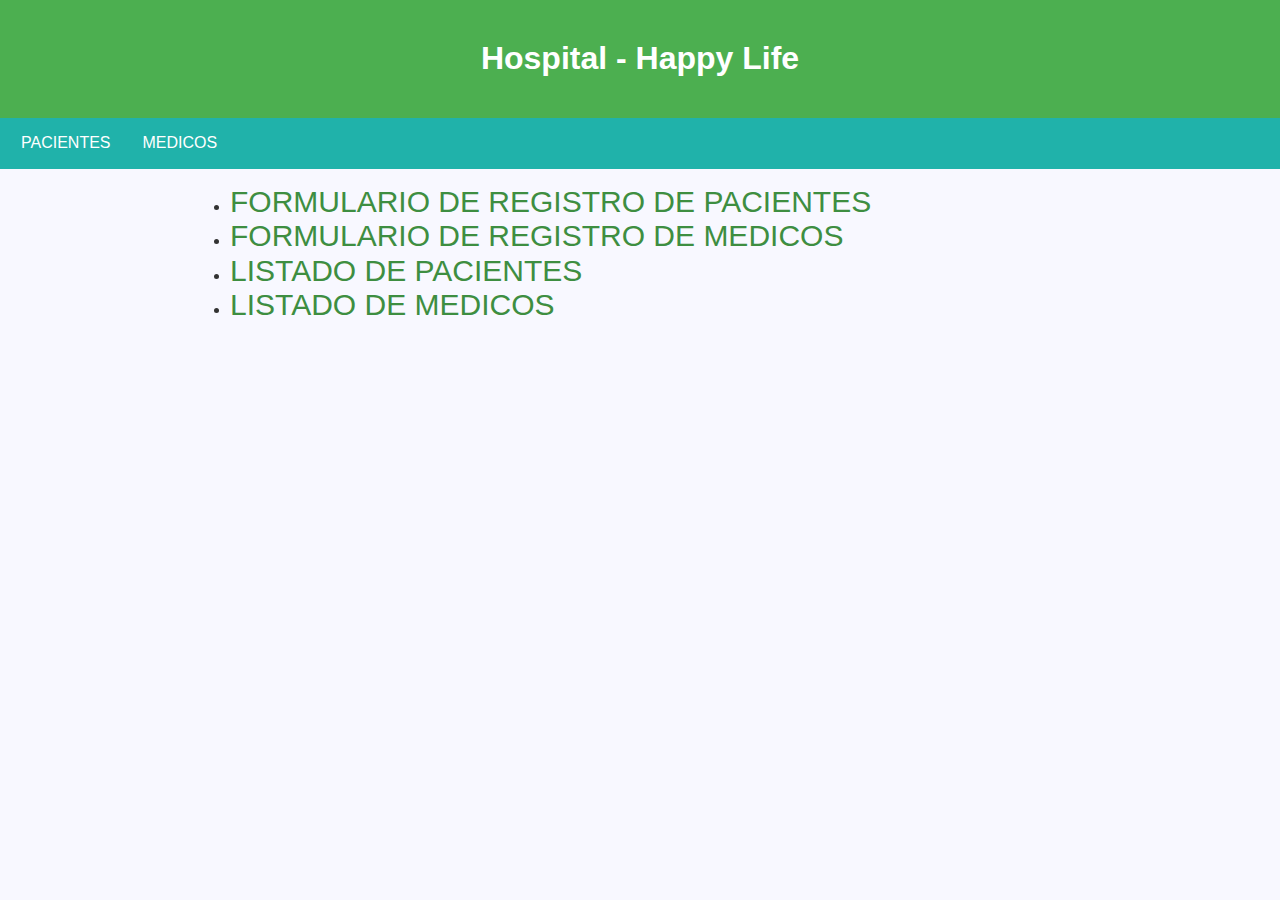
<file: index.html>
<!DOCTYPE html>
<html lang="es">
<head>
    <meta charset="UTF-8">
    <meta http-equiv="X-UA-Compatible" content="IE=edge">
    <meta name="viewport" content="width=device-width, initial-scale=1.0">
    <!-- CSS -->
    <link rel="stylesheet" href="/css/normalize.css">
    <link rel="stylesheet" href="/css/styles.css">
    <title>Happy-Life</title>
</head>
<body>
    <header class="header">
        <h1 class="title">Hospital - Happy Life</h1>
    </header>
    
        <nav class="main-nav">
            <!-- <a href="#">Logo</a> -->
            <div id="toggle-menu" class="toggle-menu">
                <label for="toggle-menu-checkbox">
                <img src="/assets/img/hamburguer-icon.png" alt="">
                </label>
            </div>
            <input 
                type="checkbox" class="toggle-menu__checkbox" id="toggle-menu-checkbox"
            >
            <ul id="main-menu" class="main-menu">
                <!-- <li class="main-menu_item">
                    <a href="#" class="main-menu_link">Login</a>
                </li> -->
                <li class="main-menu_item">
                    <a href="/pages/pacientes.html" class="main-menu_link">Pacientes</a>
                </li>
                <li class="main-menu_item">
                    <a href="/pages/medicos.html" class="main-menu_link">Medicos</a>
                </li>
                <!-- <li class="main-menu_item">
                    <a href="#" class="main-menu_link">Listado</a>
                </li> -->
            </ul>

            <main class="listado-container">
                <ul class="listado-servicios">
                    <li><a href="/pages/form-pacientes.html">FORMULARIO DE REGISTRO DE PACIENTES</a></li>
                    <li><a href="/pages/form-medicos.html">FORMULARIO DE REGISTRO DE MEDICOS</a></li>
                    <li><a href="/pages/pacientes.html">LISTADO DE PACIENTES</a></li>
                    <li><a href="/pages/medicos.html">LISTADO DE MEDICOS</a></li>
                </ul>
            </main>
        </nav>



        <script src="js/scripts.js"></script>
</body>
</html>
</file>
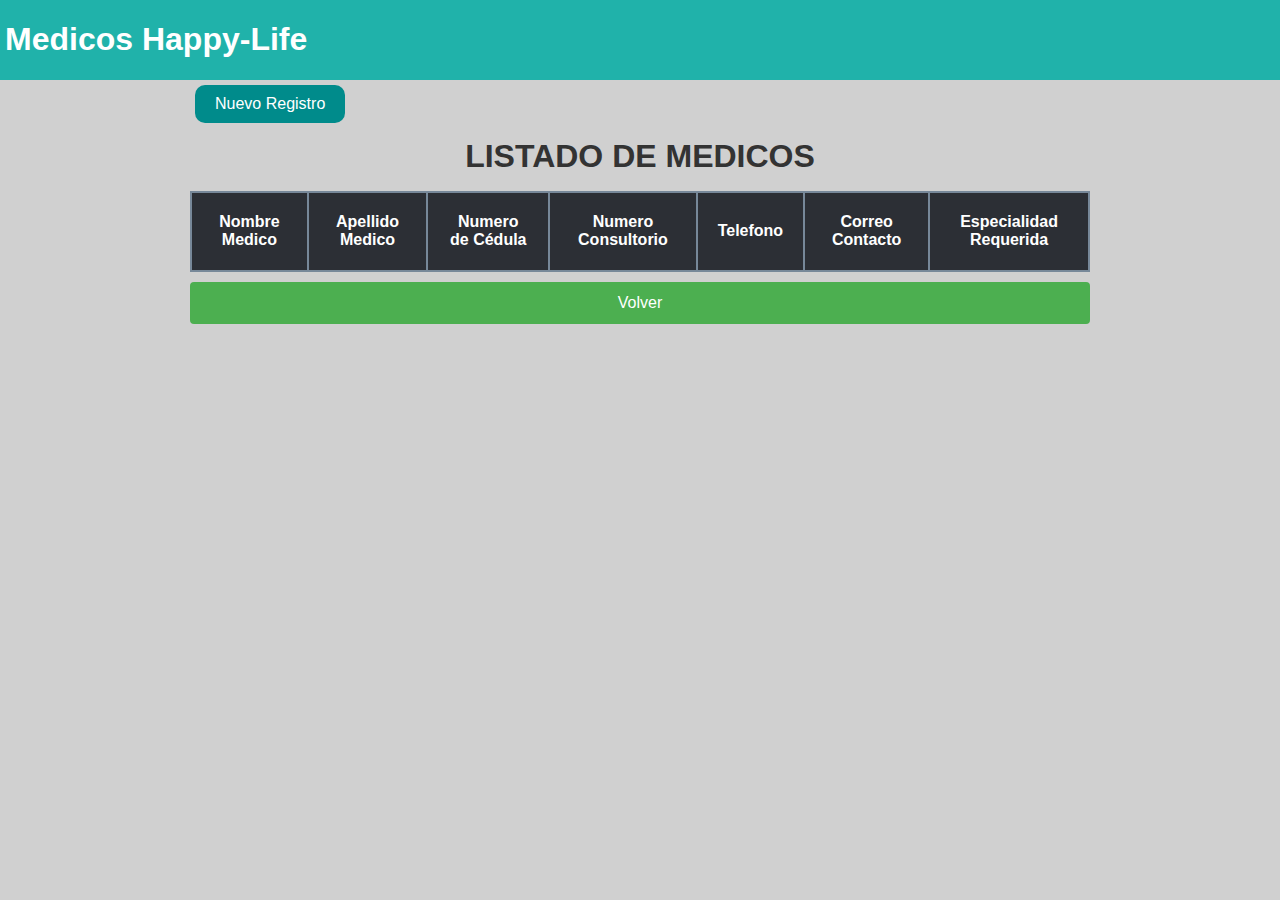
<file: medicos.html>
<!DOCTYPE html>
<html lang="es">
<head>
    <meta charset="UTF-8">
    <meta http-equiv="X-UA-Compatible" content="IE=edge">
    <meta name="viewport" content="width=device-width, initial-scale=1.0">
    <link rel="stylesheet" href="/css/normalize.css">
    <link rel="stylesheet" href="/css/styles-list.css">
    <link rel="stylesheet" href="https://cdnjs.cloudflare.com/ajax/libs/font-awesome/6.4.0/css/all.min.css" integrity="sha512-iecdLmaskl7CVkqkXNQ/ZH/XLlvWZOJyj7Yy7tcenmpD1ypASozpmT/E0iPtmFIB46ZmdtAc9eNBvH0H/ZpiBw==" crossorigin="anonymous" referrerpolicy="no-referrer" />
    <title>Registro-Medicos</title>
</head>
<body>
    <header class="main-menu">
        <h1>Medicos Happy-Life</h1>
    </header>

    <main class="tabla-container">
        <div class="boton-title">
            <a href="/pages/form-medicos.html" class="btn-Nuevo">Nuevo Registro</a>
            <!-- <button class="btn-Buscar">Buscar</button> -->
        </div>

        <table id= "tabla-medicos" class="table-pacientes">
            <caption class="title-table">LISTADO DE MEDICOS</caption>
                <colgroup>
                    <col span="7">
                </colgroup>
                <thead>
                    <tr>
                        <th>Nombre Medico</th>
                        <th>Apellido Medico</th>
                        <th>Numero de Cédula</th>
                        <th>Numero Consultorio</th>
                        <th>Telefono</th>
                        <th>Correo Contacto</th>
                        <th>Especialidad Requerida</th>
                    </tr>
                </thead>
                <tbody>
                    <!--  -->
                </tbody>
        </table>
        <div class="boton-container">
            <input type="button" id="botonVolver" value="Volver">
        </div>
    </main>
    <script src="/js/volver.js"></script>
    <script src="/js/medicos.js"></script>
</body>
</html>
</file>
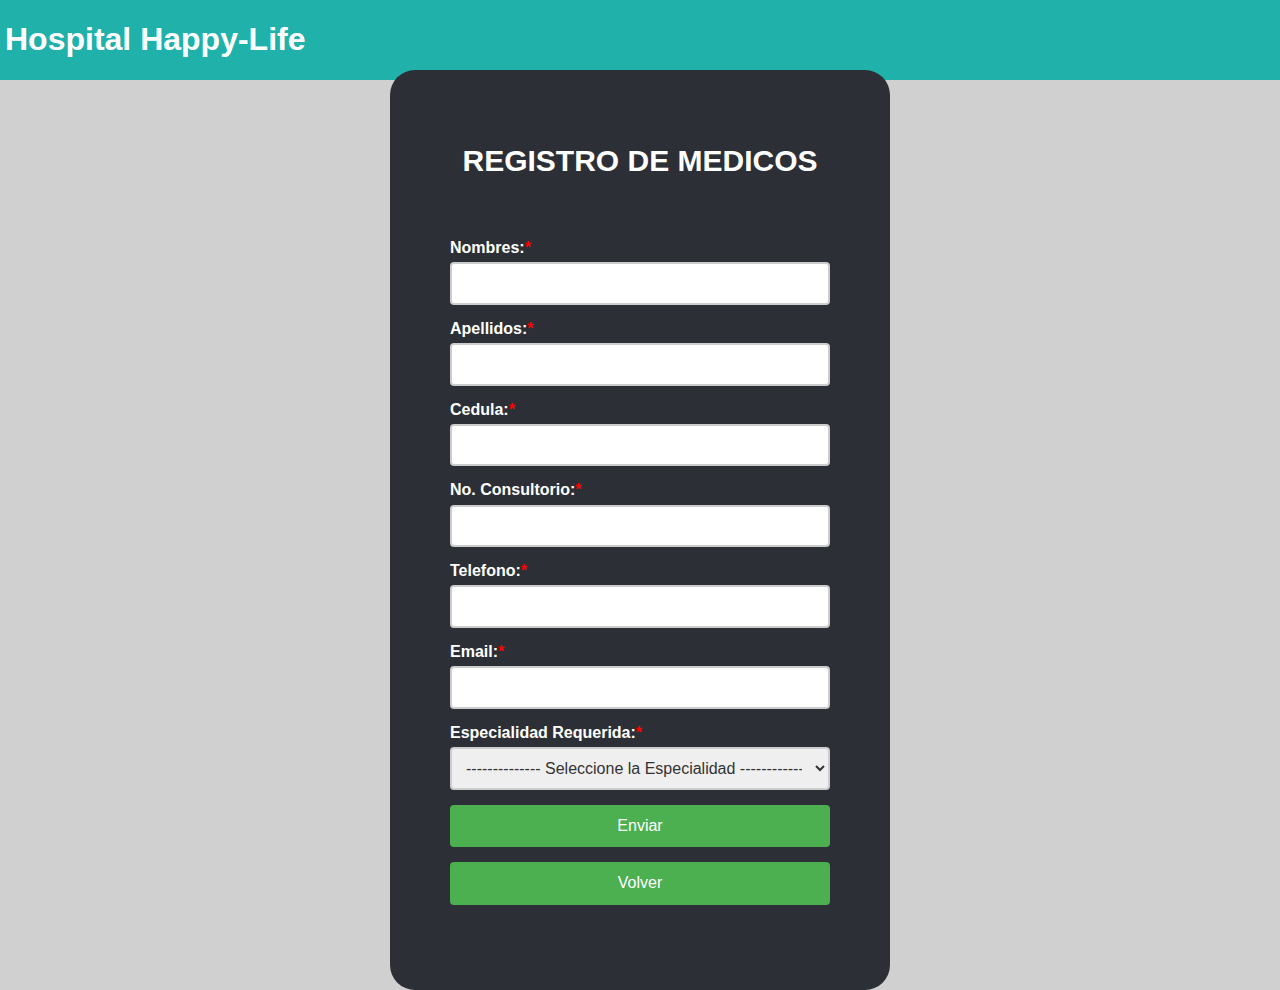
<file: pages/form-medicos.html>
<!DOCTYPE html>
<html lang="es">
<head>
    <meta charset="UTF-8">
    <meta http-equiv="X-UA-Compatible" content="IE=edge">
    <meta name="viewport" content="width=device-width, initial-scale=1.0">
    <!-- CSS -->
    <link rel="stylesheet" href="/css/normalize.css">
    <link rel="stylesheet" href="/css/styles-list.css">
    <link rel="stylesheet" href="https://cdnjs.cloudflare.com/ajax/libs/font-awesome/6.4.0/css/all.min.css" integrity="sha512-iecdLmaskl7CVkqkXNQ/ZH/XLlvWZOJyj7Yy7tcenmpD1ypASozpmT/E0iPtmFIB46ZmdtAc9eNBvH0H/ZpiBw==" crossorigin="anonymous" referrerpolicy="no-referrer" />
    <title>Formulario-Pacientes</title>
</head>
<body>
    <header class="main-menu">
        <h1>Hospital Happy-Life</h1>
    </header>
    <main class="main">
        <div class="container">
            <div class="form-content">
                <form id="registro-medicos">
                    <h2>REGISTRO DE MEDICOS</h2>
                    <div class="input-group">
                        
                        <!-- Nombres Paciente -->
                         <label for="nombresMedico">Nombres:<span>*</span></label>
                        <!-- <i class="fa-solid fa-user"></i> -->
                        <input type="text" id="nombresMedico" name="nombresMedico" required> 
                        <!-- Apellidos Paciente -->
                        <label for="apellidosMedico">Apellidos:<span>*</span></label>
                        <input type="text" id="apellidosMedico" name="apellidosMedico" required>
                        <!-- Cedula Paciente -->
                        <label for="numeroCedula">Cedula:<span>*</span></label>
                        <input type="text" id="numeroCedula" name="numeroCedula" required>
                        <!-- Consultorio Paciente -->
                        <label for="consultorio">No. Consultorio:<span>*</span></label>
                        <input type="number" id="consultorio" name="consultorio" required>
                        <!-- Telefono Paciente -->
                        <label for="telefono">Telefono:<span>*</span></label>
                        <input type="number" id="telefono" name="telefono" required>
                        <!-- Correo Paciente -->
                        <label for="correo">Email:<span>*</span></label>
                        <input type="email" id="correo" name="correo" required>
                    </div>
                    <!-- Especialidad Paciente -->
                    <label for="especialidad">Especialidad Requerida:<span>*</span></label>
                    <select id="especialidad" name="especialidad">
                            <option value="">-------------- Seleccione la Especialidad -------------- </option>
                            <option value="Medicina General">Medicina General</option>
                            <option value="Cardiología">Cardiología</option>
                            <option value="Medicina Interna">Medicina Interna</option>
                            <option value="Dermatología">Dermatología</option>
                            <option value="Rehabilitación Física">Rehabilitación Física</option>
                            <option value="Psicología">Psicología</option>
                            <option value="Odontología">Odontología</option>
                            <option value="Radiología">Radiología</option>   
                        </select>
                        <input type="submit" value="Enviar">
                </form>
                <div class="boton-container">
                    <input type="button" id="botonVolver" value="Volver">
                </div>
        </div>
    </main>
    </form>

    <script src="/js/registro-medicos.js"></script>
    <script src="/js/volver.js"></script>

</body>
</html>
</file>
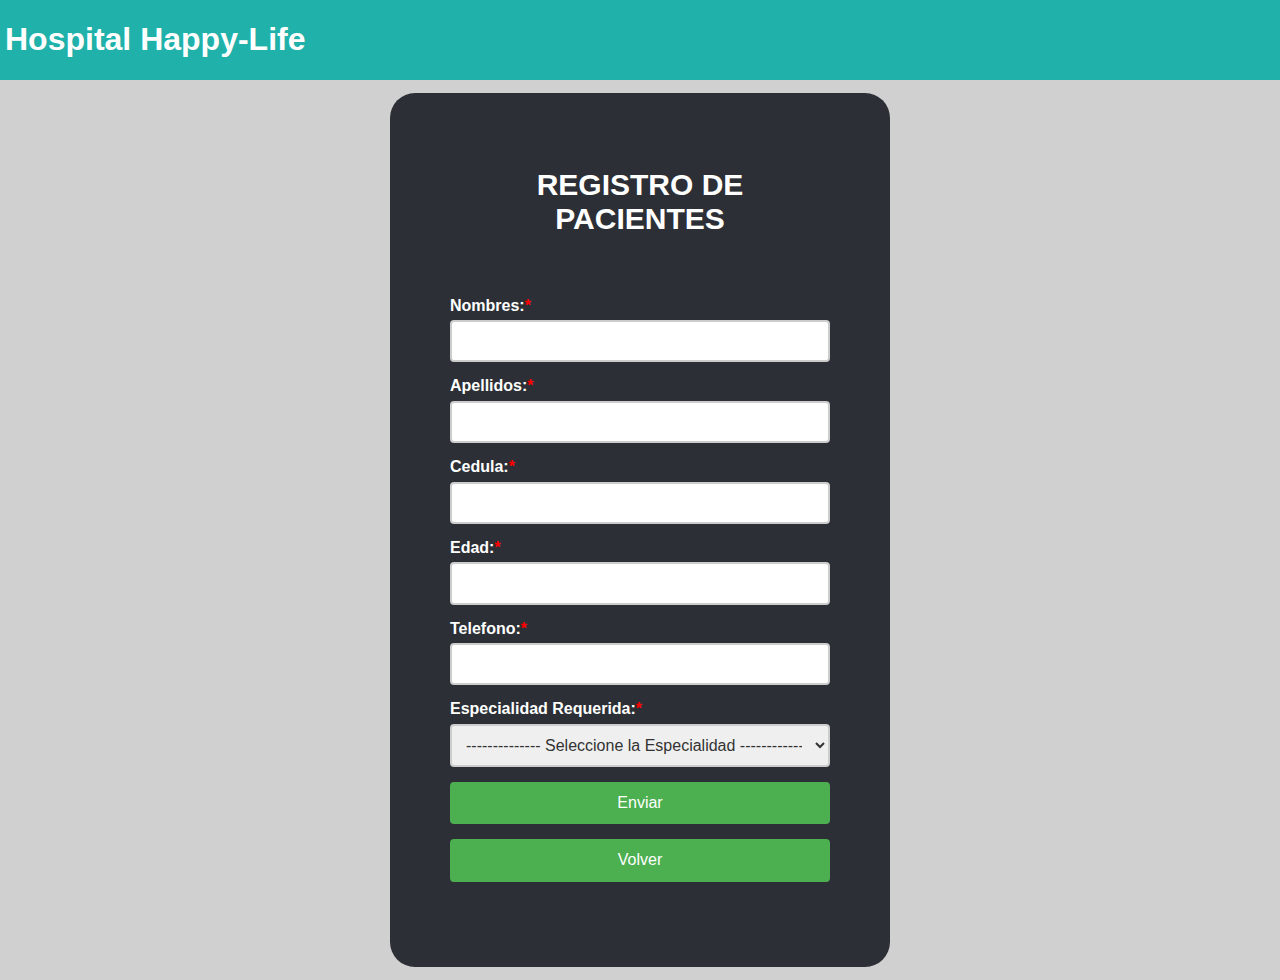
<file: pages/form-pacientes.html>
<!DOCTYPE html>
<html lang="es">
<head>
    <meta charset="UTF-8">
    <meta http-equiv="X-UA-Compatible" content="IE=edge">
    <meta name="viewport" content="width=device-width, initial-scale=1.0">
    <!-- CSS -->
    <link rel="stylesheet" href="/css/normalize.css">
    <link rel="stylesheet" href="/css/styles-list.css">
    <link rel="stylesheet" href="https://cdnjs.cloudflare.com/ajax/libs/font-awesome/6.4.0/css/all.min.css" integrity="sha512-iecdLmaskl7CVkqkXNQ/ZH/XLlvWZOJyj7Yy7tcenmpD1ypASozpmT/E0iPtmFIB46ZmdtAc9eNBvH0H/ZpiBw==" crossorigin="anonymous" referrerpolicy="no-referrer" />
    <title>Formulario-Pacientes</title>
</head>
<body>
    <header class="main-menu">
        <h1>Hospital Happy-Life</h1>
    </header>
    <main class="main">
        <div class="container">
            <div class="form-content">
                <form id="registro-pacientes">
                    <h2>REGISTRO DE PACIENTES</h2>
                    <div class="input-group">
                        
                        <!-- Nombres Paciente -->
                         <label for="nombresPaciente">Nombres:<span>*</span></label>
                            <!-- <i class="fa-solid fa-user"></i> -->
                            <input type="text" id="nombresPaciente" name="nombresPacientes" required> 
                        <!-- Apellidos Paciente -->
                            <label for="apellidosPaciente">Apellidos:<span>*</span></label>
                            <input type="text" id="apellidosPaciente" name="apellidosPacientes" required>
                        <!-- Cedula Paciente -->
                        <label for="numeroCedula">Cedula:<span>*</span></label>
                        <input type="text" id="numeroCedula" name="numeroCedula" required>
                        <!-- Edad Paciente -->
                        <label for="edad">Edad:<span>*</span></label>
                        <input type="number" id="edad" name="edad" required>
                        <!-- Telefono Paciente -->
                        <label for="telefono">Telefono:<span>*</span></label>
                        <input type="number" id="telefono" name="telefono" required>
                    </div>
                    <!-- Especialidad Paciente -->
                    <label for="especialidad">Especialidad Requerida:<span>*</span></label>
                    <select id="especialidad" name="especialidad">
                            <option value="">-------------- Seleccione la Especialidad -------------- </option>
                            <option value="Medicina General">Medicina General</option>
                            <option value="Cardiología">Cardiología</option>
                            <option value="Medicina Interna">Medicina Interna</option>
                            <option value="Dermatología">Dermatología</option>
                            <option value="Rehabilitación Física">Rehabilitación Física</option>
                            <option value="Psicología">Psicología</option>
                            <option value="Odontología">Odontología</option>
                            <option value="Radiología">Radiología</option>   
                        </select>
                        <input type="submit" value="Enviar">
                </form>
                <div class="boton-container">
                    <input type="button" id="botonVolver" value="Volver">
                </div>
        </div>
    </main>
    </form>

    <script src="/js/registro-pacientes.js"></script>
    <script src="/js/volver.js"></script>

</body>
</html>
</file>
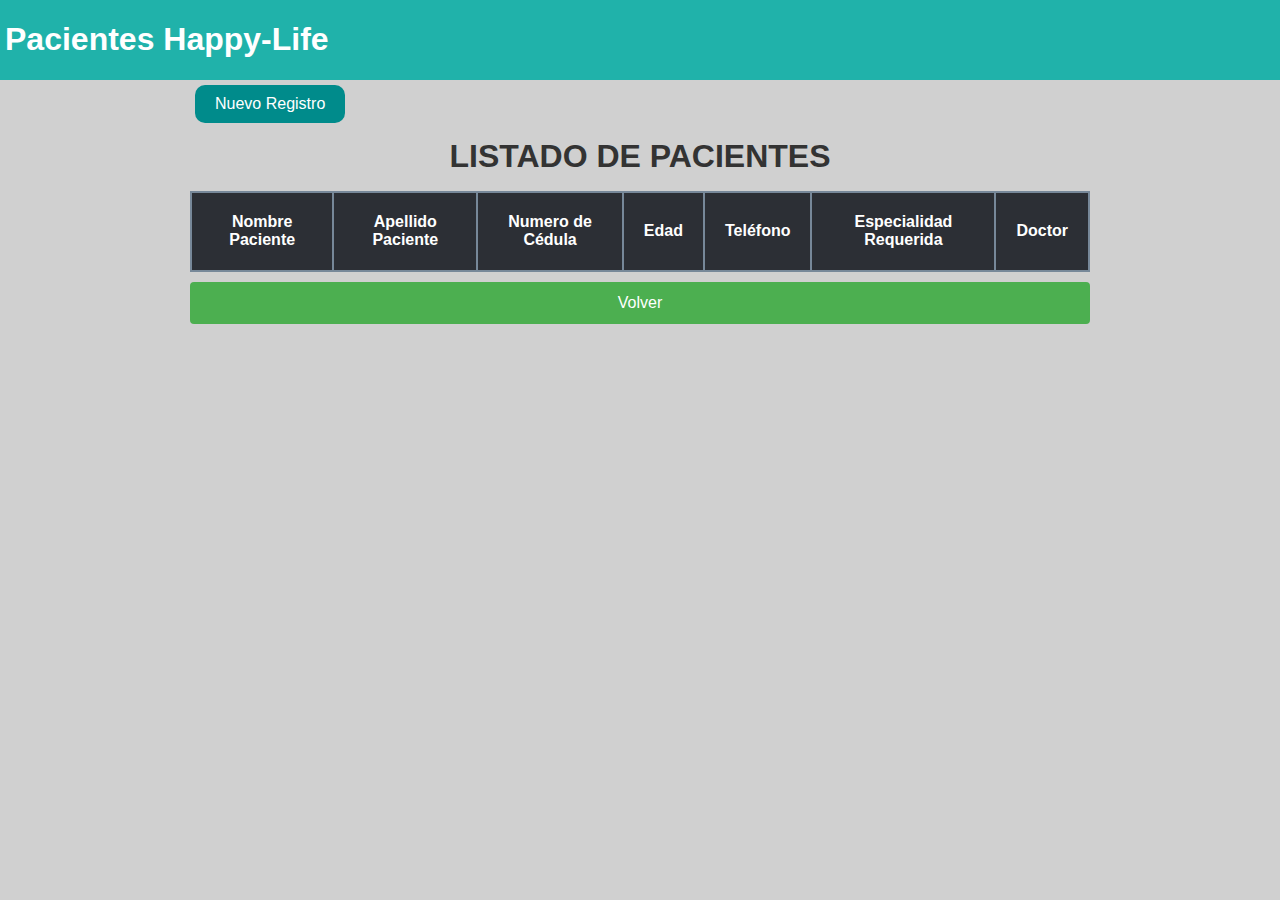
<file: pages/pacientes.html>
<!DOCTYPE html>
<html lang="es">
<head>
    <meta charset="UTF-8">
    <meta http-equiv="X-UA-Compatible" content="IE=edge">
    <meta name="viewport" content="width=device-width, initial-scale=1.0">
    <!-- CSS -->
    <link rel="stylesheet" href="/css/normalize.css">
    <link rel="stylesheet" href="/css/styles-list.css">
    <title>Pacientes</title>
</head>
<body>
    <header class="main-menu">
        <h1>Pacientes Happy-Life</h1>
    </header>

    <main class="tabla-container">

        <div class="boton-title">
            <a href="/pages/form-pacientes.html" class="btn-Nuevo">Nuevo Registro</a>
            <!-- <button class="btn-Buscar">Buscar</button> -->
        </div>
        <table id= "tabla-pacientes" class="table-pacientes">
            <caption class="title-table">LISTADO DE PACIENTES</caption>
                <colgroup>
                    <col span="7">
                </colgroup>
                <thead>
                    <tr>
                        <th>Nombre Paciente</th>
                        <th>Apellido Paciente</th>
                        <th>Numero de Cédula</th>
                        <th>Edad</th>
                        <th>Teléfono</th>
                        <th>Especialidad Requerida</th>
                        <th>Doctor</th>
                        <!-- <th>Acción</th> -->
                    </tr>
                </thead>
                <tbody>
                    <!-- <tr>
                        <td>John Anderson</td>
                        <td>Jimenez Cantor</td>
                        <td>80819922</td>
                        <td>38</td>
                        <td>636986556</td>
                        <td>Rehabilitación Fisica</td>
                        <td>
                            <input type="button" id="btnEditar" value="Editar" class="btn-Editar">
                        </td>
                    </tr>
                    <tr>
                        <td>Karen</td>
                        <td>Cuitiva Cuchimaque</td>
                        <td>53055257</td>
                        <td>38</td>
                        <td>3164845454</td>
                        <td>Medicina interna</td>
                        <td>
                            <input type="button" id="btnEditar" value="Editar" class="btn-Editar">
                        </td>
                    </tr> -->
                </tbody>
        </table>
        <div class="boton-container">
            <input type="button" id="botonVolver" value="Volver">
        </div>
    </main>
    <script src="/js/volver.js"></script>
    <script src="/js/pacientes.js"></script>
</body>
</html>
</file>
<file: css/styles.css>
*{
    box-sizing: border-box;
}

body{
    background-color: ghostwhite;
    color: #333;
    margin: 0px;
    font-family: sans-serif;
    /* padding: 90px 20px 0; */
}

/* .header{
    background-color: lightseagreen;
    height: 80px;
    position: fixed;
    width: 100%;
    top: 0;
    left: 0;
} */

header {
    background-color: #4CAF50;
    color: #fff;
    padding: 20px;
}

img{
    max-width: 100%;
}

h1,
h2 {
    margin-top: 20px;
    text-align: center;
}
main {
    max-width: 900px;
    margin: auto;
}
label {
    display: block;
    margin-bottom: 5px;
    font-weight: bold;
}

.toggle-menu{
    position: absolute;
    top: 0.5rem;
    right: 1.5rem;
    cursor: pointer;
    filter: invert(1);
    width: 40px;
    z-index: 1;

}

@media screen and (min-width: 768px){
    .toggle-menu{
     display: none;
    } 
 }

.main-menu{
    background-color: lightseagreen;
    list-style: none;
    margin-top: 0;
    margin-bottom: 0;
    padding-left: 5px;
    color: #fff;
    display: flex;
    flex-direction: column;
    align-items: center;
    /* justify-content: space-between; */
    transition: transform 0.3s;
    transform: translateY(-100%);
}

.main-menu--show{
    transform: translateY(0);
}
.toggle-menu__checkbox{
    display: none;
}

.toggle-menu__checkbox:checked + .main-menu{
    transform: translateY(0);
}

@media screen and (min-width: 768px){
   .main-menu{
    flex-direction: row;
    transform: translateY(0);
   } 
}

.main-menu_item{
    padding: 1em;
}
.main-menu_link{
    color: inherit;
    text-transform: uppercase;
    text-decoration: none;
}

/* .main-nav{
    background-color: lightsteelblue;
} */

/* .table-pacientes{
    margin-top: 50px;
} */

.listado-servicios a {
    text-decoration: none;
    color: #3e8e41;
    font-size: 30px;
}

.listado-servicios li::marker {
    content: 🐾;
}
</file>
<file: css/styles-list.css>
*{
    box-sizing: border-box;
}

body{
    background-color: #d0d0d0;
    color: #333;
    margin: 0px;
    font-family: sans-serif;
    /* padding: 90px 20px 0; */
}

main {
    max-width: 900px;
    margin: auto;
}
.main-menu{
    background-color: lightseagreen;
    color: #fff;
    margin-top: 0;
    /* margin-bottom: 20px; */
    padding-left: 5px;
    display: flex;
    overflow: hidden;
}

.boton-title {
    display: flex;
}

.btn-Nuevo{
    background-color: darkcyan;
    color: #fff;
    text-decoration: none;
    display: inline-block;
    border: 10px;
    padding: 10px 20px;
    border-radius: 10px;
    text-align: center;
    margin: 5px;
    cursor: pointer;
    
}

.btn-Nuevo:hover{
    background-color: rgb(9, 105, 105);
}

.btn-Buscar{
    background-color: dodgerblue;
    color: #fff;
    padding: 10px 20px;
    border-radius: 10px;
    border: none;
    text-align: center;
    margin: 5px;
    cursor: pointer;
}
.btn-Buscar:hover{
    background-color: rgb(17, 98, 179);
}

.table-pacientes{
    background-color: #fff;
    font-family: sans-serif;
    border: 2px solid grey;
    border-collapse: collapse;
    text-align: center;
    margin: 10px;
    margin-left: auto;
    margin-right: auto;
}

.title-table{
    font-size: 2rem;
    font-weight: bold;
    margin-bottom: 1rem;
}

th,td {
    color: #333;
    /* border: 2px solid lightseagreen; */
    border: 2px solid #2c2f35;
    padding: .5rem;
    text-align:center;
}

/* tr:nth-child(4) td:nth-child(2){
    letter-spacing: 90px;
    padding-left: 50px;
    text-transform: uppercase;
} */

th,tfoot{
    /* background-color: lightgreen; */
    background-color: #2c2f35;
    border: 2px solid lightslategrey;
    color: #fff;
    padding: 20px;
}

.btn-Editar{
    color: #333;
    border: 10px;
    border-radius: 10px;
    padding: 5px 10px;
    cursor: pointer;
}

.btn-Editar:hover{
    background-color: rgb(4, 110, 0);
}


/*  Styles Formulario Pacientes */

.container{
    width: 100%;
    height: 100vh;
    background-color: #d0d0d0;
    display: flex;
    align-items: center;
    justify-content: center;
}

.form-content{
    width: 100%;
    max-width: 500px;
    background-color: #2c2f35;
    padding: 50px 60px 70px;
    align-items: center;
    justify-content: center;
    text-align: center;
    border-radius: 25px;
}

.form-content h2 {
    font-size: 30px;
    margin-bottom: 60px;
    color: #fff;
    position: relative;

}

input, label{
    color: #fff;
}

label {
    display: block;
    margin-bottom: 5px;
    font-weight: bold;
    text-align: left;
}
input,
select {
    display: block;
    width: 100%;
    margin-bottom: 15px;
    padding: 10px;
    border: 2px solid #ccc;
    border-radius: 4px;
    font-size: 16px;
    font-family: sans-serif;
    box-sizing: border-box;
    color: #333;
}
input[type="submit"],
input[type="button"] {
    background-color: #4CAF50;
    color: white;
    border: none;
    border-radius: 4px;
    cursor: pointer;
    padding: 12px 20px;
    font-size: 16px;
    font-family: sans-serif;
    transition: background-color 0.3s ease;
}

input[type="submit"]:hover {
    background-color: #3e8e41;
}

span {
    color: red;
}
</file>
